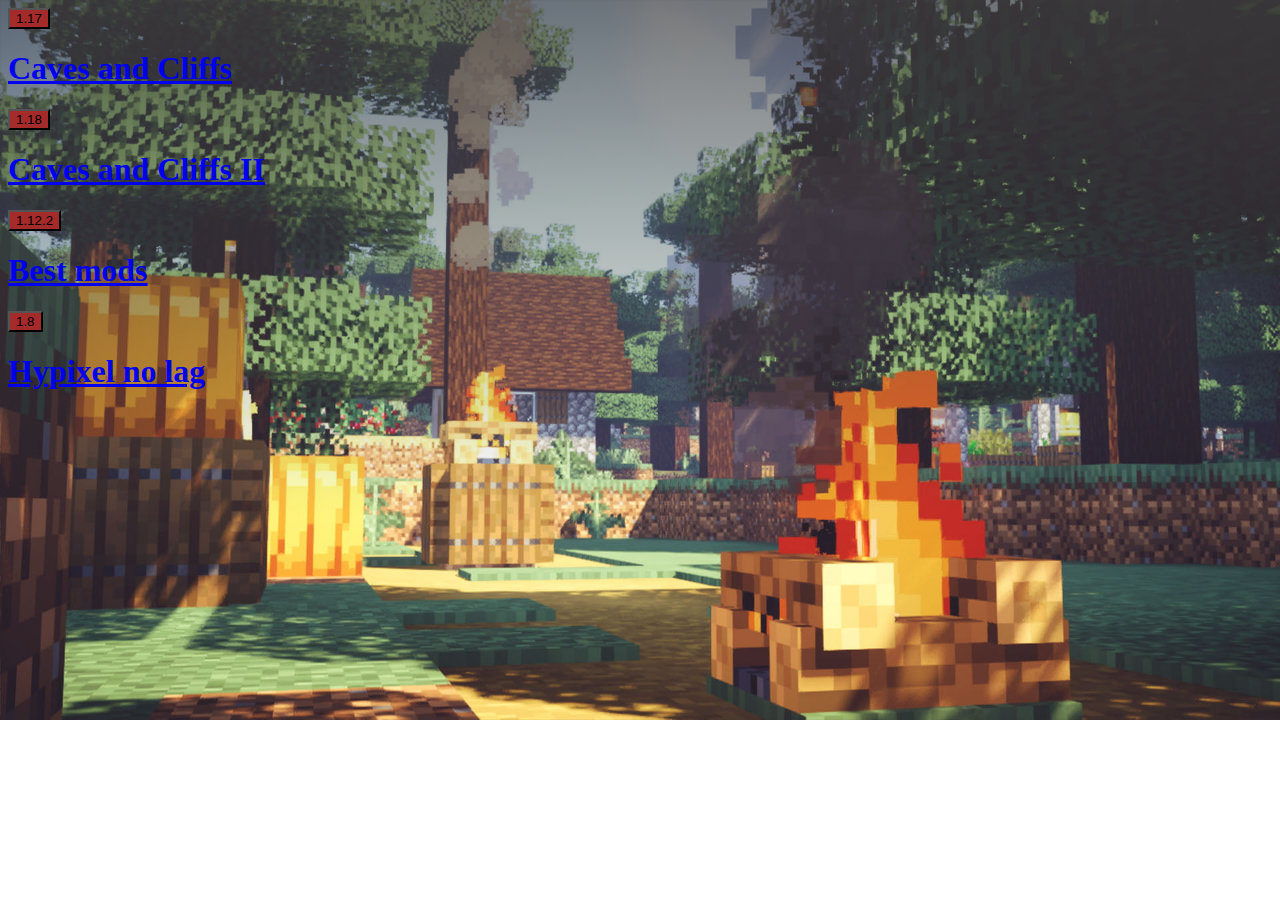
<file: index.html>
<!DOCTYPE html>
<html lang="en">
    <head>
        <meta charset="UTF-8" />
        <meta http-equiv="X-UA-Compatible" content="IE=edge" />
        <meta name="viewport" content="width=device-width, initial-scale=1.0" />
        <title>Document</title>
        <link rel="stylesheet" href="style.css" />
    </head>
    <body>
        <div class="buttons">
            <a
                href="https://papermc.io/api/v2/projects/paper/versions/1.17.1/builds/408/downloads/paper-1.17.1-408.jar"
            >
                <div class="card">
                    <button>1.17</button>
                    <h1>Caves and Cliffs</h1>
                </div></a
            >
            <a
                href="https://papermc.io/api/v2/projects/paper/versions/1.18.1/builds/194/downloads/paper-1.18.1-194.jar"
            >
                <div class="card">
                    <button>1.18</button>
                    <h1>Caves and Cliffs II</h1>
                </div>
            </a>

            <a
                href="https://maven.minecraftforge.net/net/minecraftforge/forge/1.12.2-14.23.5.2860/forge-1.12.2-14.23.5.2860-installer.jar"
            >
                <div class="card">
                    <button>1.12.2</button>
                    <h1>Best mods</h1>
                </div>
            </a>

            <a
                href="https://cdn.getbukkit.org/spigot/spigot-1.8-R0.1-SNAPSHOT-latest.jar"
            >
                <div class="card">
                    <button>1.8</button>
                    <h1>Hypixel no lag</h1>
                </div>
            </a>
        </div>
    </body>
</html>
</file>
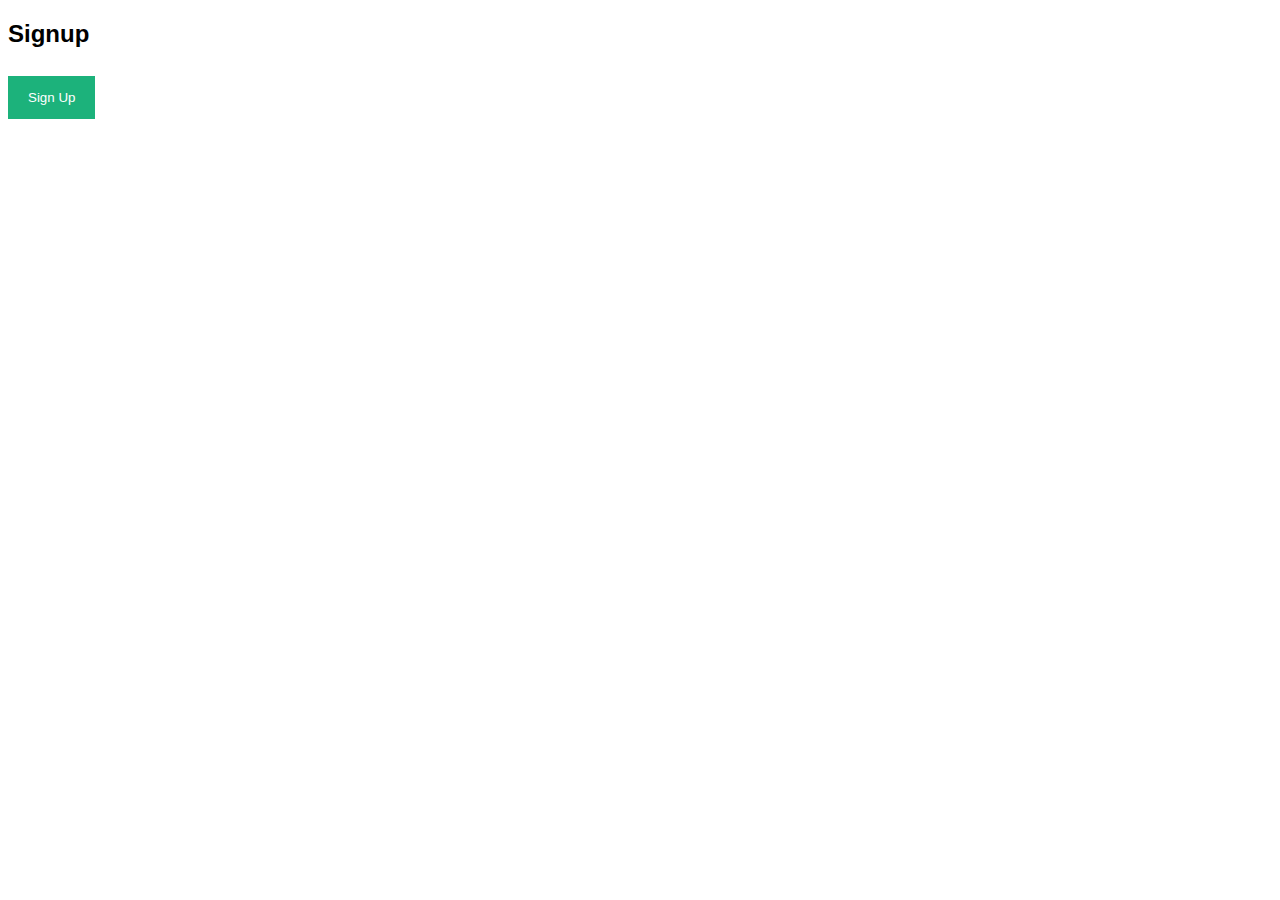
<file: sign up.html>
<!DOCTYPE html>
<html>
<style>
body {font-family: Arial, Helvetica, sans-serif;}
* {box-sizing: border-box;}

/* Full-width input fields */
input[type=text], input[type=password] {
  width: 100%;
  padding: 15px;
  margin: 5px 0 22px 0;
  display: inline-block;
  border: none;
  background: #f1f1f1;
}

/* Add a background color when the inputs get focus */
input[type=text]:focus, input[type=password]:focus {
  background-color: #ddd;
  outline: none;
}

/* Set a style for all buttons */
button {
  background-color: #04AA6D;
  color: white;
  padding: 14px 20px;
  margin: 8px 0;
  border: none;
  cursor: pointer;
  width: 100%;
  opacity: 0.9;
}

button:hover {
  opacity:1;
}

/* Extra styles for the cancel button */
.cancelbtn {
  padding: 14px 20px;
  background-color: #f44336;
}

/* Float cancel and signup buttons and add an equal width */
.cancelbtn, .signupbtn {
  float: left;
  width: 50%;
}

/* Add padding to container elements */
.container {
  padding: 16px;
}

/* The Modal (background) */
.modal {
  display: none; /* Hidden by default */
  position: fixed; /* Stay in place */
  z-index: 1; /* Sit on top */
  left: 0;
  top: 0;
  width: 100%; /* Full width */
  height: 100%; /* Full height */
  overflow: auto; /* Enable scroll if needed */
  background-color: #474e5d;
  padding-top: 50px;
}

/* Modal Content/Box */
.modal-content {
  background-color: #fefefe;
  margin: 5% auto 15% auto; /* 5% from the top, 15% from the bottom and centered */
  border: 1px solid #888;
  width: 80%; /* Could be more or less, depending on screen size */
}

/* Style the horizontal ruler */
hr {
  border: 1px solid #f1f1f1;
  margin-bottom: 25px;
}
 
/* The Close Button (x) */
.close {
  position: absolute;
  right: 35px;
  top: 15px;
  font-size: 40px;
  font-weight: bold;
  color: #f1f1f1;
}

.close:hover,
.close:focus {
  color: #f44336;
  cursor: pointer;
}

/* Clear floats */
.clearfix::after {
  content: "";
  clear: both;
  display: table;
}

/* Change styles for cancel button and signup button on extra small screens */
@media screen and (max-width: 300px) {
  .cancelbtn, .signupbtn {
     width: 100%;
  }
}
</style>
<body>

<h2>Signup</h2>


<button onclick="document.getElementById('id01').style.display='block'" style="width:auto;">Sign Up</button>

<div id="id01" class="modal">
  <span onclick="document.getElementById('id01').style.display='none'" class="close" title="Close Modal">&times;</span>
  <form class="modal-content" action="/action_page.php">
    <div class="container">
      <h1>Sign Up</h1>
      <p>Please fill in this form to create an account.</p>
      <hr>
      <label for="email"><b>Email</b></label>
      <input type="text" placeholder="Enter Email" name="email" required>

      <label for="psw"><b>Password</b></label>
      <input type="password" placeholder="Enter Password" name="psw" required>

      <label for="psw-repeat"><b>Repeat Password</b></label>
      <input type="password" placeholder="Repeat Password" name="psw-repeat" required>
      
      <label>
        <input type="checkbox" checked="checked" name="remember" style="margin-bottom:15px"> Remember me
      </label>

      <p>By creating an account you agree to our <a href="#" style="color:dodgerblue">Terms & Privacy</a>.</p>

      <div class="clearfix">
        <button type="button" onclick="document.getElementById('id01').style.display='none'" class="cancelbtn">Cancel</button>
        <button type="submit" class="signupbtn">Sign Up</button>
      </div>
    </div>
  </form>
</div>

<script>
// Get the modal
var modal = document.getElementById('id01');

// When the user clicks anywhere outside of the modal, close it
window.onclick = function(event) {
  if (event.target == modal) {
    modal.style.display = "none";
  }
}
</script>

</body>
</html>
</file>
<file: style.css>
body {
    background-image: linear-gradient(rgba(65, 63, 63, 0.692), transparent),
        url("./wallpaperflare.com_wallpaper.jpg");
    background-size: cover;
    width: 99%;
    height: 500px;
    background-repeat: no-repeat;
}

button {
    background-color: brown;
}
</file>
